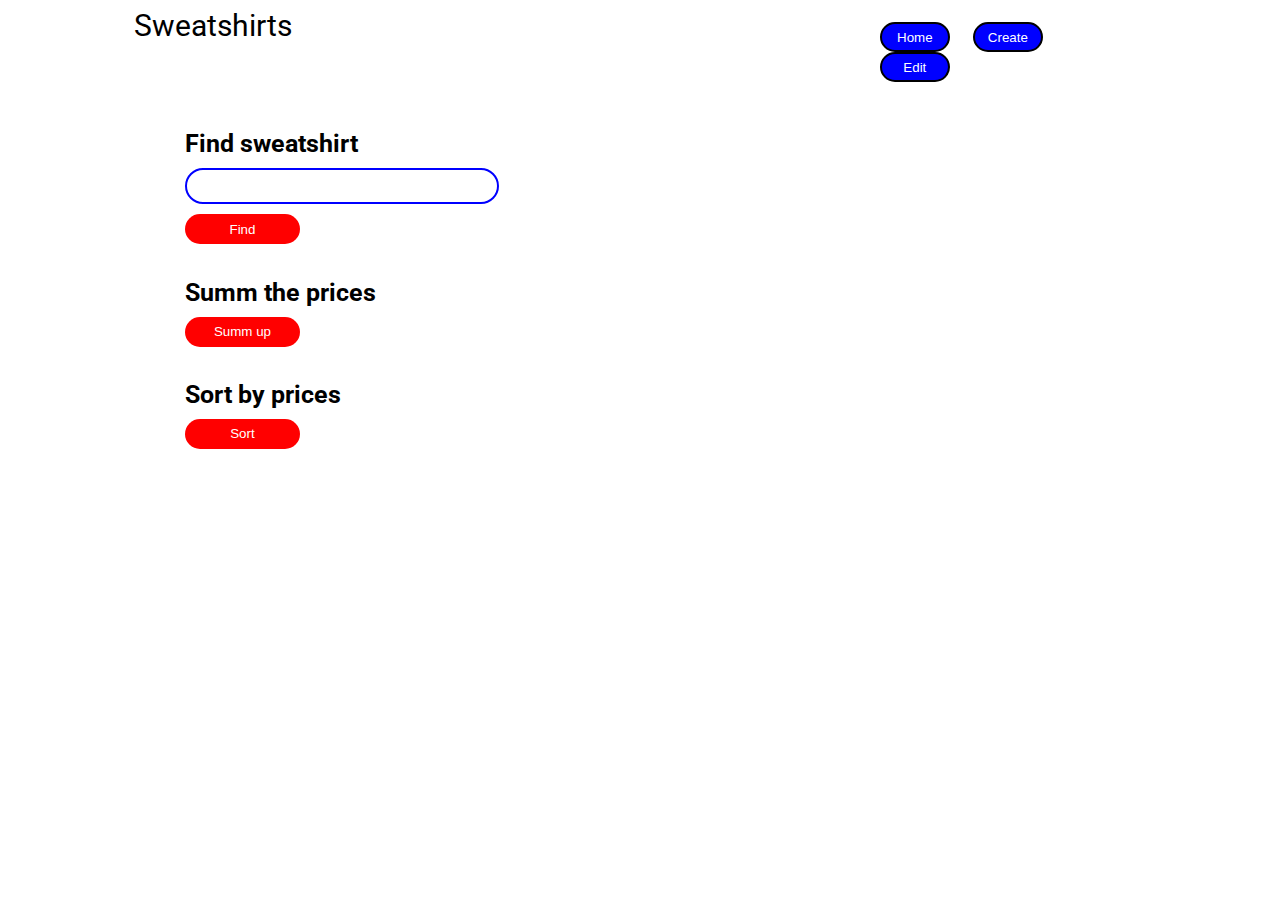
<file: index.html>
<!DOCTYPE html>
<html lang="en">
<head>
    <meta charset="UTF-8">
    <meta name="viewport" content="width=device-width, initial-scale=1.0">
    <title>Sweatshirts</title>
    <link href='https://fonts.googleapis.com/css?family=Roboto' rel='stylesheet'>
    <link rel="stylesheet" href="./css/global.css">
</head>
<body>
    <header class="header container">
        <div class="logo container">Sweatshirts</div>
        <nav>
            <ul>
                <li><button class="nav-button home_page">Home</button></li>
                <li><button class="nav-button create_page">Create</button></li>
                <li><button class="nav-button edit_page">Edit</button></li>
            </ul>
        </nav>
    </header>
    <div class="container">
        <div class="controls">
            <div class="find_sweatshirt ">
                <h4>Find sweatshirt</h4>
                <input id="find_input" type="text" class="form-control" />
                <button id="find_button" type="button" class="btn">
                Find
                </button>
            </div>
            <div class="prices_summ ">
                <h4>Summ the prices</h4>
                <button id="summ_button" type="button" class="btn">
                Summ up
                </button>
            </div>
            <div class="sort_by_prices ">
                <h4>Sort by prices</h4>
                <button id="sort_button" type="button" class="btn">
                Sort
                </button>
            </div>
        </div>
        <ul id="items-container">
        </ul>
    </div>
    <script type="module" src="./js/summ_up.js"></script>
    <script src="./js/local_storage_loading_main.js"></script>
    <script src="./js/find.js"></script>
    <script type="module" src="./js/sort.js"></script>
    <script src="./js/page_loading.js"></script>
</body>
</html>
</file>
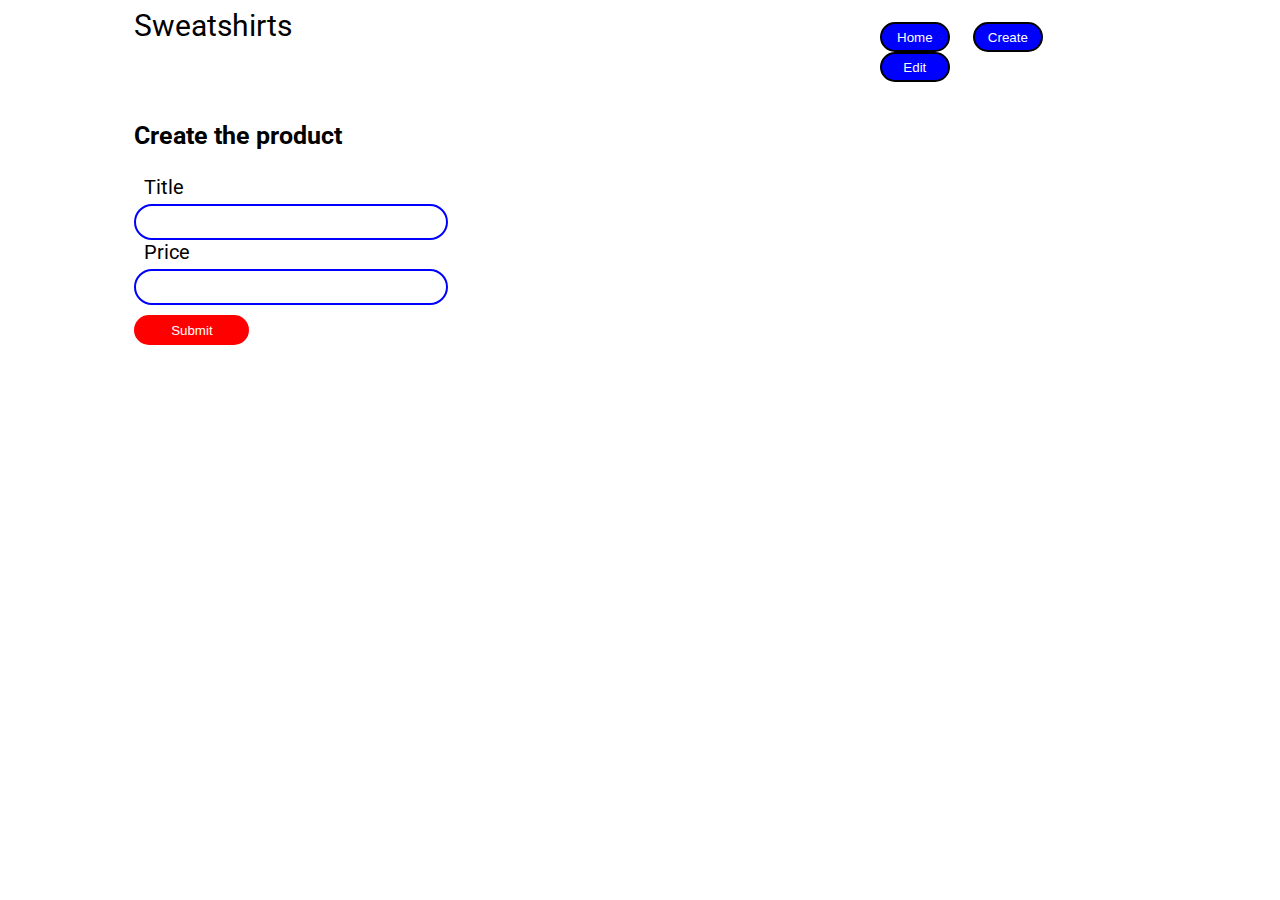
<file: create.html>
<!DOCTYPE html>
<html lang="en">
<head>
    <meta charset="UTF-8">
    <meta name="viewport" content="width=device-width, initial-scale=1.0">
    <link href='https://fonts.googleapis.com/css?family=Roboto' rel='stylesheet'>
    <link rel="stylesheet" href="./css/global.css">
    <title>Sweatshirts</title>
</head>
<body>
    <header class="header container">
        <div class="logo container">Sweatshirts</div>
        <nav>
            <ul>
                <li><button class="nav-button home_page">Home</button></li>
                <li><button class="nav-button create_page">Create</button></li>
                <li><button class="nav-button edit_page">Edit</button></li>
            </ul>
        </nav>
    </header>
    <div class="container">
        <div class="form">
            <form id="add_form">
                <h3>Create the product</h3>
                <div class="form_tittle_part">
                    <label for="exampleInputEmail1" class="form-label">Title</label>
                    <input type="text" class="form-control" id="title_input" />
                </div>
                <div class="form_price_part">
                    <label for="exampleInputPassword1" class="form-label">Price</label>
                    <input type="text" class="form-control" id="price_input" />
                </div>
                <button id="submit_button" type="submit" class="btn">
                    Submit
                </button>
            </form>
        </div>
    </div>
    <script type="module" src="./js/product_creation.js"></script>
    <script src="./js/page_loading.js"></script>
</body>
</html>
</file>
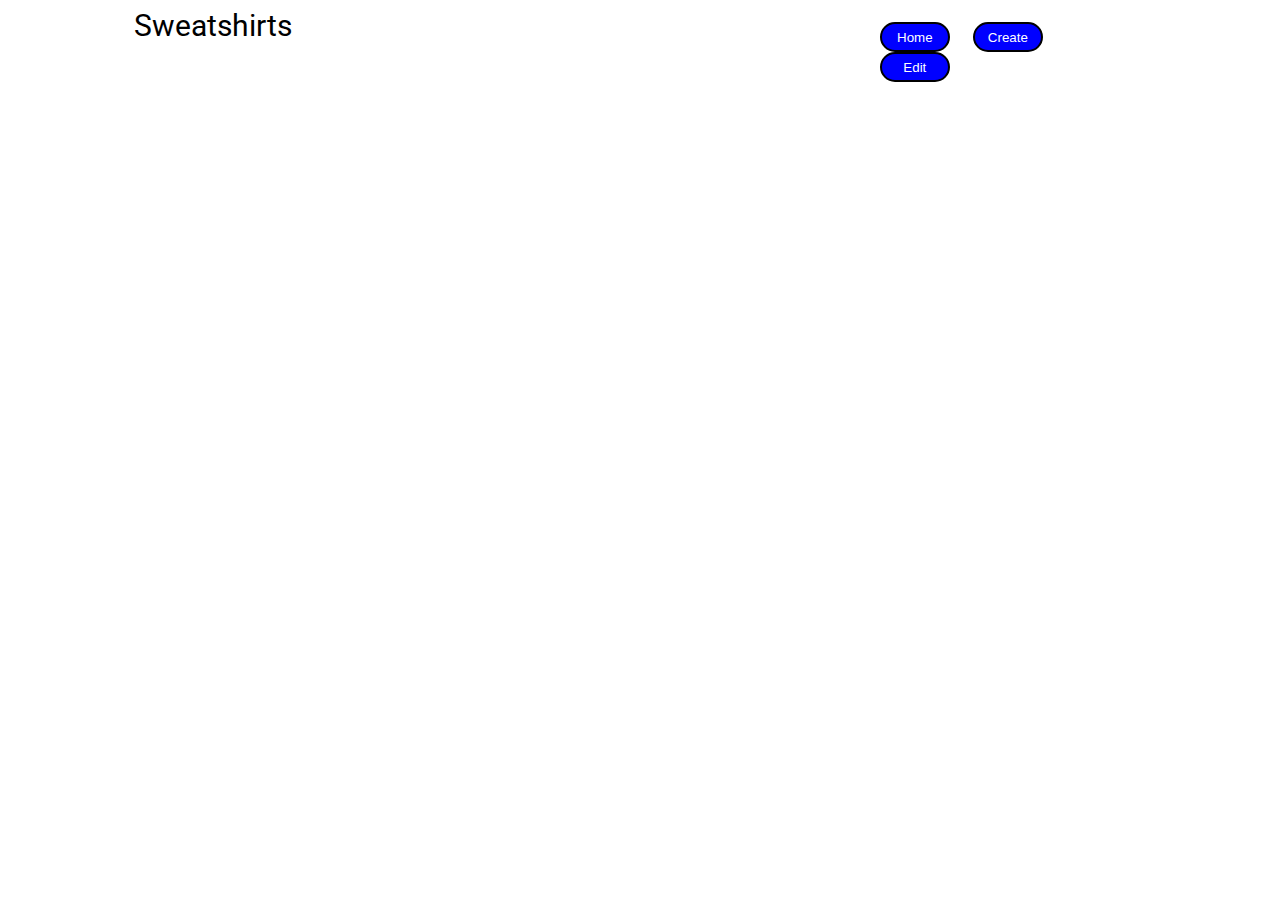
<file: edit.html>
<!DOCTYPE html>
<html lang="en">
<head>
    <meta charset="UTF-8">
    <meta name="viewport" content="width=device-width, initial-scale=1.0">
    <link href='https://fonts.googleapis.com/css?family=Roboto' rel='stylesheet'>
    <link rel="stylesheet" href="./css/global.css">
    <title>Sweatshirts</title>
</head>
<body>
    <header class="header container">
        <div class="logo container">Sweatshirts</div>
        <nav>
            <ul>
                <li><button class="nav-button home_page">Home</button></li>
                <li><button class="nav-button create_page">Create</button></li>
                <li><button class="nav-button edit_page">Edit</button></li>
            </ul>
        </nav>
    </header>
    <div class="container">
        <ul id="items-container">
        </ul>
    </div>
    <script src="./js/local_storage_loading.js"></script>
    <script src="./js/page_loading.js"></script>
    <script type="module" src="./js/edit.js"></script>
</body>
</html>
</file>
<file: css/global.css>
body{
    font-family: 'Roboto';
    font-size: 14px;
}

.container{
    display: flex;
    margin: 0 auto;
    width: 80%;
}

.items_container{
    display: block;
}

.controls{
    margin-left: 5%;
    max-width: 30%;
    margin-right: 7%;
}

ul{
    padding: 0;
}

nav{
    display: inline-block;
    padding: 0;
    width: 30%;
}

nav ul li{
    font-size: 20px;
    display: inline-block;
    justify-content: space-around;
    margin: 0 10px;
}
.nav-button{
    color: #fff;
    background-color: blue;
    border: 2px solid black;
    border-radius: 20px;    
    width: 70px;
    height: 30px;
}

.logo{
    justify-content: left;
    font-size: 30px;
}

.form h3{
    font-size: 25px;
}

.form_tittle_part{
    margin-bottom: 0;
}

.form-label{
    font-size: 20px;
    display: block;
    padding-left: 10px;
}

.form-control{
    margin-top: 5px;
    width: 300px;
    height: 30px;
    border: solid blue 2px;
    border-radius: 35px;
    font-size: 18px;
    padding-left: 8px;
}

.btn{
    display: block;
    width: 115px;
    margin-top: 10px;
    height: 30px;
    border-radius: 20px;
    border: none;
    background-color: red;
    color: white;
}

.btn:hover{
    transition: 0.1s ease;
    background-color: #fff;
    color: black;
    border: solid blue 2px;
}

.find_sweatshirt{
    display: block;
}

.find_sweatshirt h4{
    font-size: 25px;
    margin-bottom: 5px;
}

.prices_summ{
    display: block;
}

.prices_summ h4{
    font-size: 25px;
    margin-bottom: 5px;
}

.sort_by_prices{
    display: block;
}

.sort_by_prices h4{
    font-size: 25px;
    margin-bottom: 5px;
}

.product img{
    width: 300px;
}

.product_body{
    text-align: center;
}

.product_title{
    font-size: 20px;
    margin-bottom: 10px;
}

.product_price{
    font-size: 15px;
    margin: 0;
}

#items-container{
    padding: 0;
    margin: 0;
    list-style: none;
}

#items-container li{
    margin-top: 20px;
    margin-bottom: 20px;
    border-radius: 15px;
    border: solid gray 2px;
    display: inline-block;
    margin-right: 10px;
    margin-left: 10px;
}

.product p{
    padding-bottom: 10px;
}

.product_buttons{
    padding-top: 10px;
    padding-bottom: 20px;
    display: flex;
    justify-content: space-around;
}

.delete_button{
    width: 100px;
    height: 35px;
    background-color: red;
    color: #fff;
    border: 2px solid white;
    border-radius: 20px;
}

.delete_button:hover{
    transition: 0.2 ease-in-out;
    background-color: white;
    color: black;
    border-color: red;
}

.edit_button{
    width: 100px;
    height: 35px;
    background-color: blue;
    color: #fff;
    border: 2px solid white;
    border-radius: 20px;
}

.edit_button:hover{
    transition: 0.2s ease-in-out;
    background-color: white;
    color: black;
    border-color: blue;
}

.save_button{
    width: 100px;
    height: 35px;
    background-color: blue;
    color: #fff;
    border: 2px solid white;
    border-radius: 20px;
}

.save_button:hover{
    transition: 0.2s ease-in-out;
    background-color: white;
    color: black;
    border-color: blue;
}
</file>
